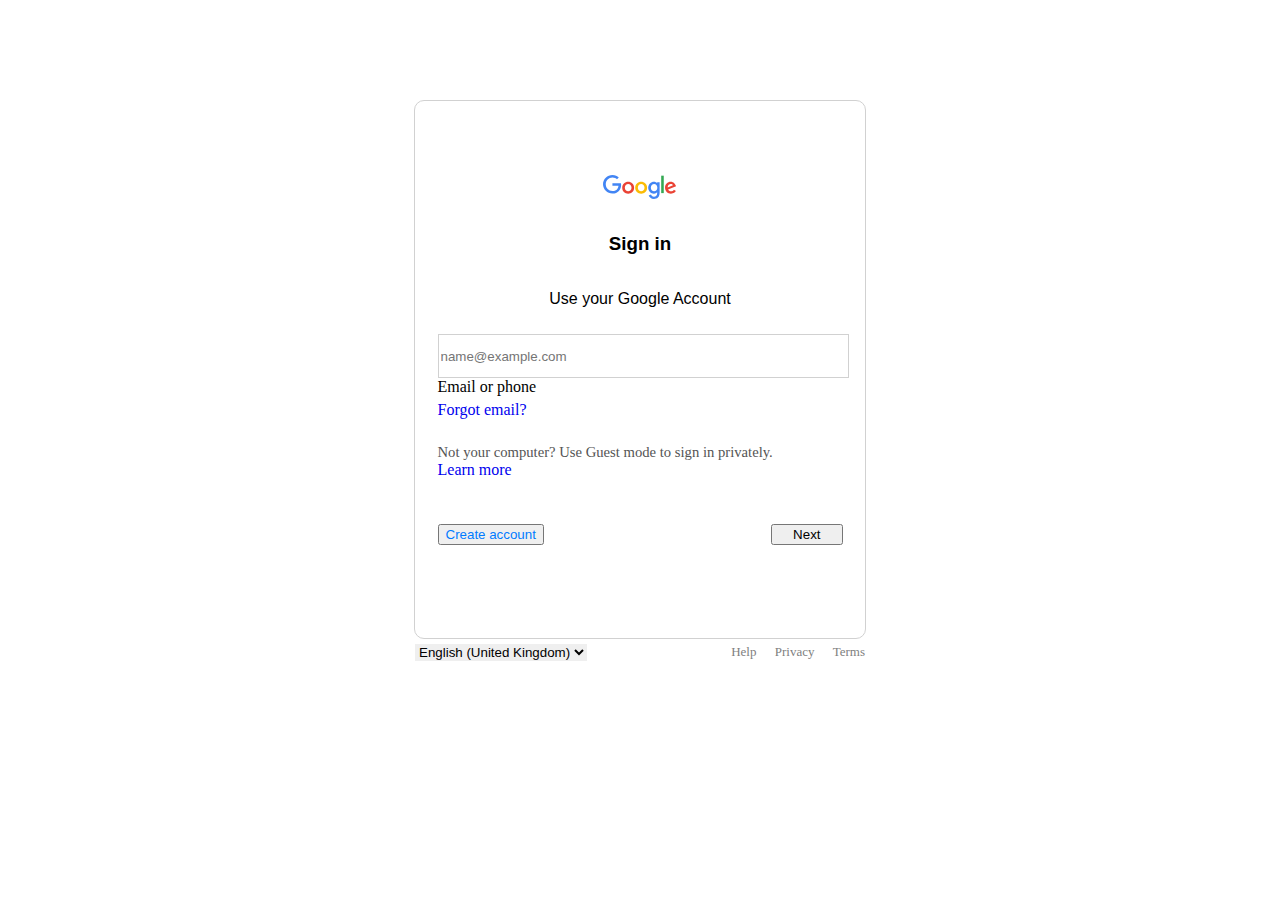
<file: googlelogin/index.html>
<!DOCTYPE html>
<html lang="en">
<head>
    <meta charset="UTF-8">
    <meta name="viewport" content="width=device-width, initial-scale=1.0">
    <link rel="stylesheet" href="style.css">
    <title>Sign in -Google Accounts</title>
    <link href="https://cdn.jsdelivr.net/npm/bootstrap@5.3.2/dist/css/bootstrap.min.css" rel="stylesheet" integrity="sha384-T3c6CoIi6uLrA9TneNEoa7RxnatzjcDSCmG1MXxSR1GAsXEV/Dwwykc2MPK8M2HN" crossorigin="anonymous">
</head>
<body>
    <div class="container">
        <div class="center-items">
            <div class="logo">
                <svg viewBox="0 0 75 24" width="75" height="24" xmlns="http://www.w3.org/2000/svg" aria-hidden="true" class="BFr46e xduoyf"><g id="qaEJec"><path fill="#ea4335" d="M67.954 16.303c-1.33 0-2.278-.608-2.886-1.804l7.967-3.3-.27-.68c-.495-1.33-2.008-3.79-5.102-3.79-3.068 0-5.622 2.41-5.622 5.96 0 3.34 2.53 5.96 5.92 5.96 2.73 0 4.31-1.67 4.97-2.64l-2.03-1.35c-.673.98-1.6 1.64-2.93 1.64zm-.203-7.27c1.04 0 1.92.52 2.21 1.264l-5.32 2.21c-.06-2.3 1.79-3.474 3.12-3.474z"></path></g><g id="YGlOvc"><path fill="#34a853" d="M58.193.67h2.564v17.44h-2.564z"></path></g><g id="BWfIk"><path fill="#4285f4" d="M54.152 8.066h-.088c-.588-.697-1.716-1.33-3.136-1.33-2.98 0-5.71 2.614-5.71 5.98 0 3.338 2.73 5.933 5.71 5.933 1.42 0 2.548-.64 3.136-1.36h.088v.86c0 2.28-1.217 3.5-3.183 3.5-1.61 0-2.6-1.15-3-2.12l-2.28.94c.65 1.58 2.39 3.52 5.28 3.52 3.06 0 5.66-1.807 5.66-6.206V7.21h-2.48v.858zm-3.006 8.237c-1.804 0-3.318-1.513-3.318-3.588 0-2.1 1.514-3.635 3.318-3.635 1.784 0 3.183 1.534 3.183 3.635 0 2.075-1.4 3.588-3.19 3.588z"></path></g><g id="e6m3fd"><path fill="#fbbc05" d="M38.17 6.735c-3.28 0-5.953 2.506-5.953 5.96 0 3.432 2.673 5.96 5.954 5.96 3.29 0 5.96-2.528 5.96-5.96 0-3.46-2.67-5.96-5.95-5.96zm0 9.568c-1.798 0-3.348-1.487-3.348-3.61 0-2.14 1.55-3.608 3.35-3.608s3.348 1.467 3.348 3.61c0 2.116-1.55 3.608-3.35 3.608z"></path></g><g id="vbkDmc"><path fill="#ea4335" d="M25.17 6.71c-3.28 0-5.954 2.505-5.954 5.958 0 3.433 2.673 5.96 5.954 5.96 3.282 0 5.955-2.527 5.955-5.96 0-3.453-2.673-5.96-5.955-5.96zm0 9.567c-1.8 0-3.35-1.487-3.35-3.61 0-2.14 1.55-3.608 3.35-3.608s3.35 1.46 3.35 3.6c0 2.12-1.55 3.61-3.35 3.61z"></path></g><g id="idEJde"><path fill="#4285f4" d="M14.11 14.182c.722-.723 1.205-1.78 1.387-3.334H9.423V8.373h8.518c.09.452.16 1.07.16 1.664 0 1.903-.52 4.26-2.19 5.934-1.63 1.7-3.71 2.61-6.48 2.61-5.12 0-9.42-4.17-9.42-9.29C0 4.17 4.31 0 9.43 0c2.83 0 4.843 1.108 6.362 2.56L14 4.347c-1.087-1.02-2.56-1.81-4.577-1.81-3.74 0-6.662 3.01-6.662 6.75s2.93 6.75 6.67 6.75c2.43 0 3.81-.972 4.69-1.856z"></path></g></svg>
            </div>
            <h3>Sign in</h3>
            <p>Use your Google Account</p>
        </div>
        <form action="" method="post">
            <div class="form-floating mb-3">
                <input type="email" class="form-control" id="floatingInput" placeholder="name@example.com">
                <label for="floatingInput">Email or phone</label>
              </div>
            <a href="http://">Forgot email?</a>
            <div class="msg">
                <p>Not your computer? Use Guest mode to sign in privately.</p>
                <a href="http://">Learn more</a>
            </div>
            <div class="btn-container">
                <button type="button" class="btn btn-light" style="color:rgb(0, 123, 255);">Create account</button>
                <button type="button" class="btn btn-primary" style="padding-left:20px;padding-right:20px;">Next</button>
            </div>
        </form>
    </div>

    <div class="bottom-container">
        <select name="lang" id="lang">
            <option value="">Afrikaans</option>
            <option value="">azərbaycan</option>
            <option value="">bosanski</option>
            <option value="">català</option>
            <option value="">Čeština</option>
            <option value="">Cymraeg</option>
            <option value="">Dansk</option>
            <option value="">Deutsch</option>
            <option value="">eesti</option>
            <option selected value="">English (United Kingdom)</option>
            <option value="">English (United States)</option>
            <option value="">Español (España)</option>
            <option value="">Español (Latinoamérica)</option>
        </select>
        <div class="links">
            <a href="http://">Help</a>
            <a href="http://">Privacy</a>
            <a href="http://">Terms</a>
        </div>
    </div>
    <script src="https://cdn.jsdelivr.net/npm/bootstrap@5.3.2/dist/js/bootstrap.bundle.min.js" integrity="sha384-C6RzsynM9kWDrMNeT87bh95OGNyZPhcTNXj1NW7RuBCsyN/o0jlpcV8Qyq46cDfL" crossorigin="anonymous"></script>
    <style>
        .form-floating.mb-3{
    margin-bottom:5px !important;
}
    </style>
</body>
</html>
</file>
<file: googlelogin/style.css>
.container{
    position:relative;
    margin:100px auto 0 auto;
    width: 450px !important;
    background-color: white;
    border:1px solid rgb(209, 209, 209);
    border-radius: 10px;
    padding:5% 0;
}
.logo{
    padding:5%;
}
.center-items{
    position: relative;
    margin:0 auto;
    width: 50%;
    display: flex;
    flex-direction:column;
    align-items: center;
    font-family: Arial, Helvetica, sans-serif;
}
input[type='email']{
    width: 100%;
    height: 40px;
    margin: 0 auto;
    display: block;
    border: 1px solid rgb(209, 209, 209);
    font-size:10pt;
}
input[type='email'] + label{
    transform-origin: 1rem -7rem;
}
input[type='email']:focus + label{
   width: min-content;
   margin:0;
   padding: 0.75rem 0.75rem;
}
a{
    position: relative;
    text-decoration:none !important;
    font-weight: 500;
    font-size:12pt;
    padding: 0;
}
form{
    padding:10px 5%;
}
.msg > p{
    font-size: 11pt;
    color: rgb(84, 84, 84);
    margin:0;
}
.msg{
    padding: 25px 0;
}
.bottom-container{
    width: 450px;
    margin:0 auto;
    display: flex;
    flex-direction: row;
    justify-content: space-between;
    padding-top: 5px;

}
.btn-container{
    display: flex;
    flex-direction: row;
    justify-content: space-between;
    padding: 20px 0;
}

.links > * {
    font-size: small;
color: gray;
font-weight: 400;
padding-left: 15px;
}

.bottom-container {
font-size: small;
color: gray;
}
.bottom-container > select:focus,select{
    border: none;
    outline: none;
}
</file>
